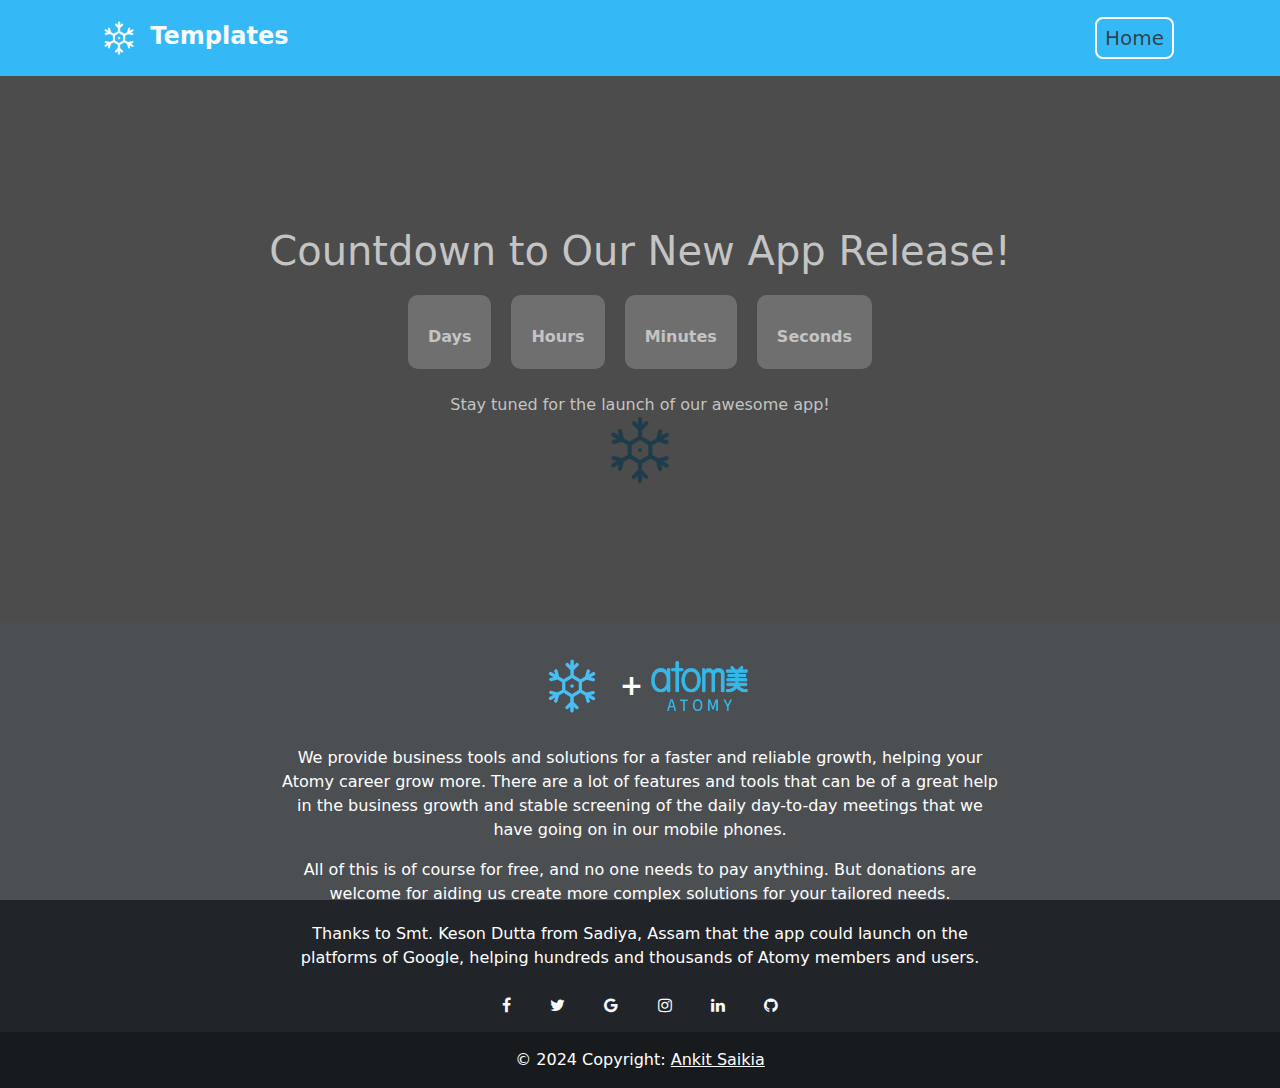
<file: home/index.html>
<!DOCTYPE html saikia="8889d5b54a656ad14e3880efe6552a41" t="14:26:07">
<html lang="en">

    <head>
        <meta charset="UTF-8">
<meta name="viewport" content="width=device-width, initial-scale=1.0, maximum-scale=1.0">
<meta name="description" content="Homepage...">
<meta name="keywords" content="Ankit Saikia, saikiacode, sadiyacoding, saikia23">
<meta name="author" content="Ankit Saikia">
<meta name="robots" content="index, follow">
<meta name="google" content="nositelinkssearchbox">
<meta name="googlebot" content="notranslate">
<meta name="google" content="nopagereadaloud">

<link rel="shortcut icon" href="../assets/images/logo/ic_launcher/res/mipmap-hdpi/ic_launcher.png"
    type="image/png">
<!-- <link rel="manifest" href="../manifest.json"> -->

<title>Homepage</title>
<link rel="stylesheet" href="../assets/bootstrap/css/bootstrap.min.css">
<link rel="stylesheet" href="../assets/css/animate.compat.css">
<link rel="stylesheet" href="../assets/css/menutab.css">
<link rel="stylesheet" href="../assets/font-awesome/css/font-awesome.min.css">
<link rel="stylesheet" href="../assets/css/menu_hamburger.css">

<style>
    html {
        user-select: none;
        -ms-user-select: none;
        -webkit-user-select: none;
    }

    ::-webkit-scrollbar {
        display: none;
    }

    .preloader {
        position: fixed;
        top: 0;
        left: 0;
        right: 0;
        bottom: 0;
        overflow: hidden;
        display: flex;
        background: #ffffff;
        z-index: 99999;
    }

    .preloader .logo {
        position: relative;
        justify-content: center;
        align-items: center;
        margin: auto;
        width: 100px;
        height: 100px;
    }

    @-webkit-keyframes animate-preloader {
        0% {
            -webkit-transform: rotate(0deg);
            transform: rotate(0deg);
        }

        100% {
            -webkit-transform: rotate(360deg);
            transform: rotate(360deg);
        }
    }

    @keyframes animate-preloader {
        0% {
            -webkit-transform: rotate(0deg);
            transform: rotate(0deg);
        }

        100% {
            -webkit-transform: rotate(360deg);
            transform: rotate(360deg);
        }
    }

    .bg-blue1 {
        background-color: #04a9f4;
    }
</style>

<script src="../assets/jquery/jquery.min.js"></script>
<script src="../assets/bootstrap/js/bootstrap.bundle.min.js"></script>
<!-- <script src="../assets/js/lazyLoad.min.js"></script> -->
<!-- <script src="../js/sweetalert2.all.min.js"></script> -->
    </head>

    <body data-au="8889d5b54a656ad14e3880efe6552a41" data-theme="black001">
        <svg>
            <defs>
                <filter id="gooeyness">
                    <feGaussianBlur in="SourceGraphic" stdDeviation="2.2" result="blur" />
                    <feColorMatrix in="blur" mode="matrix" values="1 0 0 0 0 0 1 0 0 0 0 0 1 0 0 0 0 0 20 -10"
                        result="gooeyness" />
                    <feComposite in="SourceGraphic" in2="gooeyness" operator="atop" />
                </filter>
            </defs>
        </svg>
        <div class="preloader">
            <img src="../assets/images/logo/snow_splash_dark.png" alt="Logo" class="logo">
        </div>
        <saikia au="8889d5b54a656ad14e3880efe6552a41">
            <nav class="navbar navbar-expand-lg bg-blue1">
  <div class="container">
    <button class="navbar-brand btn border-0" aria-label="Dark Mode">
      <img src="../assets/images/logo/snow_splash_logo.png" alt="logo-base" class="m-0 p-0" width="50px"
        height="50px">
      <span class="fw-bold text-light h4">Templates</span>
    </button>
    <button class="navbar-toggler" type="button" data-bs-toggle="collapse" data-bs-target="#atomykeson_navigation"
      aria-controls="atomykeson_navigation" aria-expanded="false" aria-label="Toggle navigation">
      <div class="plate plate2" onclick="this.classList.toggle('active')">
        <svg class="burger" version="1.1" height="100" width="100" viewBox="0 0 100 100">
          <path class="line line1"
            d="M 50,65 H 70 C 70,65 75,65.198488 75,70.762712 C 75,73.779026 74.368822,78.389831 66.525424,78.389831 C 22.092231,78.389831 -18.644068,-30.508475 -18.644068,-30.508475" />
          <path class="line line2"
            d="M 50,35 H 70 C 70,35 81.355932,35.300135 81.355932,25.635593 C 81.355932,20.906215 78.841706,14.830508 72.881356,14.830508 C 35.648232,14.830508 -30.508475,84.322034 -30.508475,84.322034" />
          <path class="line line3"
            d="M 50,50 H 30 C 30,50 12.288136,47.749959 12.288136,60.169492 C 12.288136,67.738339 16.712974,73.305085 40.677966,73.305085 C 73.791674,73.305085 108.47458,-19.915254 108.47458,-19.915254" />
          <path class="line line4"
            d="M 50,50 H 70 C 70,50 81.779661,50.277128 81.779661,36.607372 C 81.779661,28.952694 77.941689,25 69.067797,25 C 39.95532,25 -16.949153,119.91525 -16.949153,119.91525" />
          <path class="line line5"
            d="M 50,65 H 30 C 30,65 17.79661,64.618439 17.79661,74.152543 C 17.79661,80.667556 25.093813,81.355932 38.559322,81.355932 C 89.504001,81.355932 135.59322,-21.186441 135.59322,-21.186441" />
          <path class="line line6"
            d="M 50,35 H 30 C 30,35 16.525424,35.528154 16.525424,24.152542 C 16.525424,17.535987 22.597755,13.559322 39.40678,13.559322 C 80.617882,13.559322 94.067797,111.01695 94.067797,111.01695" />
        </svg>
        <svg class="x" version="1.1" height="100" width="100" viewBox="0 0 100 100">
          <path class="line" d="M 34,32 L 66,68" />
          <path class="line" d="M 66,32 L 34,68" />
        </svg>
      </div>
    </button>
    <div class="collapse navbar-collapse mt-4 mt-lg-0" id="atomykeson_navigation">
      <form class="d-flex align-items-center justify-content-center ms-lg-auto me-lg-0 visually-hidden"
        style="margin-right: 30px" id="search-home" role="search">
        <i class="fa fa-search"></i>
        <input type="search" aria-label="Search" id="searchInput" class="form-control rounded-pill" placeholder="Search"
          maxlength="20">
      </form>
      <ul class="navbar-nav ms-lg-auto me-lg-4 mb-2 mb-lg-0 fs-5">
        <li class="nav-item"><a class="nav-link text-capitalize" href="/home/">home</a></li>
      </ul>
    </div>
  </div>
</nav>

<script>
  $('.nav-link[href="/home/"]').addClass('active').attr('aria-current', 'page')
</script>
            <div class="clearfix" style="width:100%;height:4cm;"></div>
            <main id="main">
                <style>
    /* * {
        margin: 0;
        padding: 0;
        box-sizing: border-box;
        font-family: Arial, sans-serif;
    }

    body {
        display: flex;
        justify-content: center;
        align-items: center;
        height: 100vh;
        background: linear-gradient(to right, #6a11cb, #2575fc);
    }

    .container {
        text-align: center;
        color: white;
        max-width: 600px;
        margin: 0 auto;
        padding: 20px;
    } */

    h1 {
        font-size: 2.5rem;
        margin-bottom: 20px;
    }

    #countdown {
        display: flex;
        justify-content: center;
        gap: 20px;
    }

    .time {
        background: rgba(255, 255, 255, 0.2);
        padding: 20px;
        border-radius: 10px;
        text-align: center;
    }

    #countdown span {
        font-size: 2rem;
        display: block;
        margin-bottom: 10px;
    }

    .label {
        font-size: 1rem;
        font-weight: bold;
    }

    body {
        background-color: #212121;
        color: #b6b6b6
    }
</style>
<div class="container">
    <div class="row justify-content-center">
        <div class="col">
            <h1 class="text-center">Countdown to Our New App Release!</h1>
            <div id="countdown">
                <div class="time">
                    <span id="days"></span>
                    <div class="label">Days</div>
                </div>
                <div class="time">
                    <span id="hours"></span>
                    <div class="label">Hours</div>
                </div>
                <div class="time">
                    <span id="minutes"></span>
                    <div class="label">Minutes</div>
                </div>
                <div class="time">
                    <span id="seconds"></span>
                    <div class="label">Seconds</div>
                </div>
            </div>
            <p class="text-center mt-4">Stay tuned for the launch of our awesome app!</p>
        </div>
    </div>
</div>

<script>
    // Set the date of your app release
    const releaseDate = new Date("October 1, 2024 12:00:00").getTime();

    // Update the countdown every second
    const countdownFunction = setInterval(() => {
        const now = new Date().getTime();
        const distance = releaseDate - now;

        // Time calculations for days, hours, minutes, and seconds
        const days = Math.floor(distance / (1000 * 60 * 60 * 24));
        const hours = Math.floor((distance % (1000 * 60 * 60 * 24)) / (1000 * 60 * 60));
        const minutes = Math.floor((distance % (1000 * 60 * 60)) / (1000 * 60));
        const seconds = Math.floor((distance % (1000 * 60)) / 1000);

        // Output the result in the respective elements
        document.getElementById("days").innerText = days;
        document.getElementById("hours").innerText = hours;
        document.getElementById("minutes").innerText = minutes;
        document.getElementById("seconds").innerText = seconds;

        // If the countdown is finished, write some text
        if (distance < 0) {
            clearInterval(countdownFunction);
            document.getElementById("countdown").innerHTML = "The app is now live!";
        }
    }, 1000);

</script>
            </main>
            <div class="clearfix" style="width:100%;height:5cm;"></div>
            <footer class="bg-dark text-center text-white footer">
  <div class="container p-4 pb-0">
    <!-- descriptions -->
    <div class="d-flex justify-content-center align-items-center gap-2">
      <img src="../assets/images/logo/snow_splash_dark.png" alt="description" style="width: 80px;height: 80px;">
      <span class="fs-3 fw-bold">+</span>
      <img src="../assets/images/atomy/sub0107_slogan.png" alt="description" style="height: 50px; width: auto;">
    </div>
    <div class="clearfix" style="height: 20px;"></div>
    <section class="d-flex justify-content-center">
      <div class="col-8">
        <p>
          We provide business tools and solutions for a faster and reliable growth, helping your Atomy career grow more.
          There are a lot of features and tools that can be of a great help in the business growth and stable screening
          of the daily day-to-day meetings that we have going on in our mobile phones.
        </p>
        <p>
          All of this is of course for free, and no one needs to pay anything. But donations are welcome for aiding us
          create more complex solutions for your tailored needs.
        </p>
        <p>
          Thanks to Smt. Keson Dutta from Sadiya, Assam that the app could launch on the platforms of Google, helping
          hundreds and thousands of Atomy members and users.
        </p>
      </div>
    </section>
    <section class="mb-2">
      <a class="btn text-light btn-floating m-1" href="#!" role="button"><i class="fa fa-facebook-f"></i></a>
      <a class="btn text-light btn-floating m-1" href="#!" role="button"><i class="fa fa-twitter"></i></a>
      <a class="btn text-light btn-floating m-1" href="#!" role="button"><i class="fa fa-google"></i></a>
      <a class="btn text-light btn-floating m-1" href="#!" role="button"><i class="fa fa-instagram"></i></a>
      <a class="btn text-light btn-floating m-1" href="#!" role="button"><i class="fa fa-linkedin"></i></a>
      <a class="btn text-light btn-floating m-1" href="https://github.com/Saikiasan/" role="button"><i
          class="fa fa-github"></i></a>
    </section>
    <!-- <div class="d-flex mb-4">
      <div class="col">
        <a href="tel:+918822494773" class="text-decoration-none text-warning"><span><i class="fa fa-phone"></i> Call
            me</span></a>
      </div>
    </div> -->
  </div>
  <div class="text-center p-3" style="background-color: #0000003f;">
    © 2024 Copyright:
    <a class="text-white" href="#">Ankit Saikia</a>
  </div>
</footer>
        </saikia>
        <script>
            $(window).on('load resize', function () {
                $('.preloader').fadeOut(1000)
            });
        </script>
    </body>

</html>

<!-----------------------------------------------------------------------------
  PAGE CREATION DATE : 2024-09-23 | TIME : 14:26:07
  AUTHOR : ANKIT SAIKIA
  GIT-REPO : github.com/Saikiasan
  P2P-SIGNATURE : 8889d5b54a656ad14e3880efe6552a41
  MASTER : GIT-23D01E8889d5b54a656ad14e3880efe6552a41C

  THE SOURCE CODE IS AVAILABLE AT MY GITHUB REPOSITORY, OPEN-SOURCE PERSONAL-
  BLOG WEBSITE. HOSTED ON GITHUB.
  [https://github.com/Saikiasan/saikiasan.github.io/]
------------------------------------------------------------------------------->
</file>
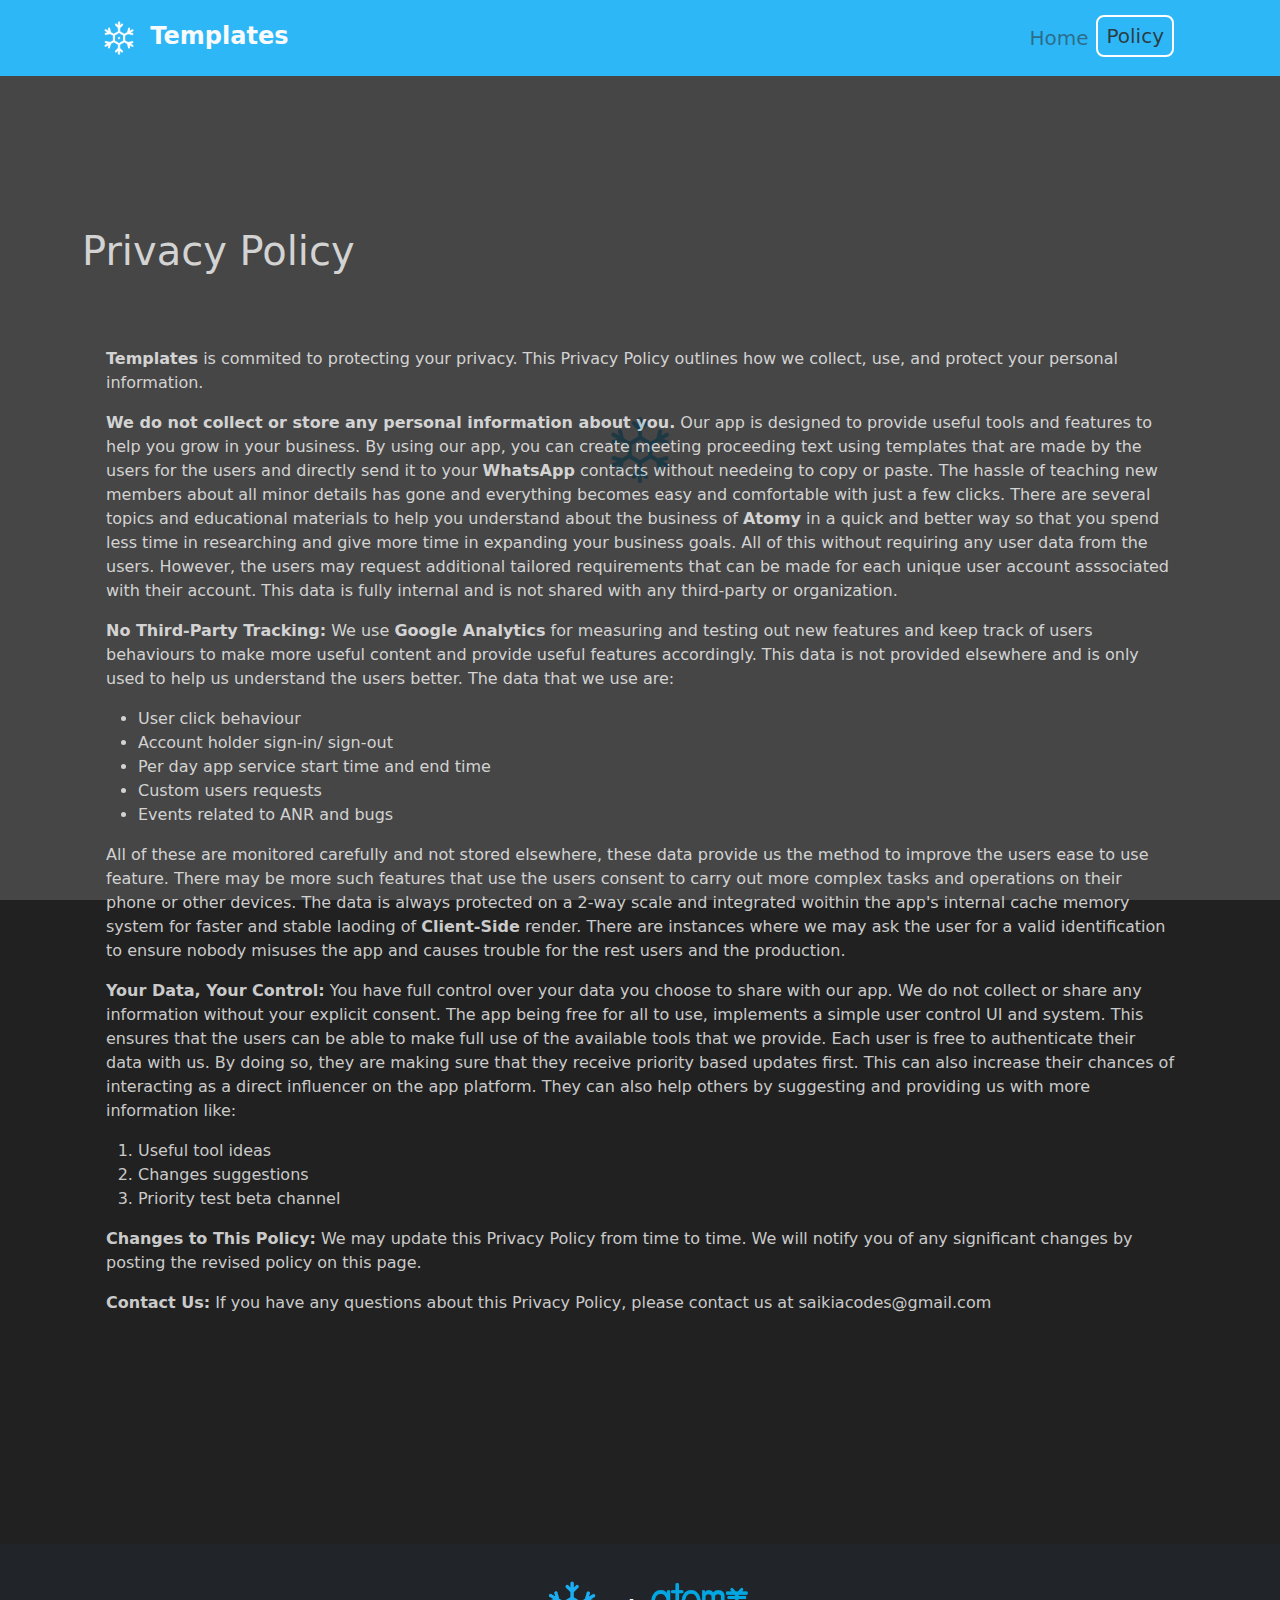
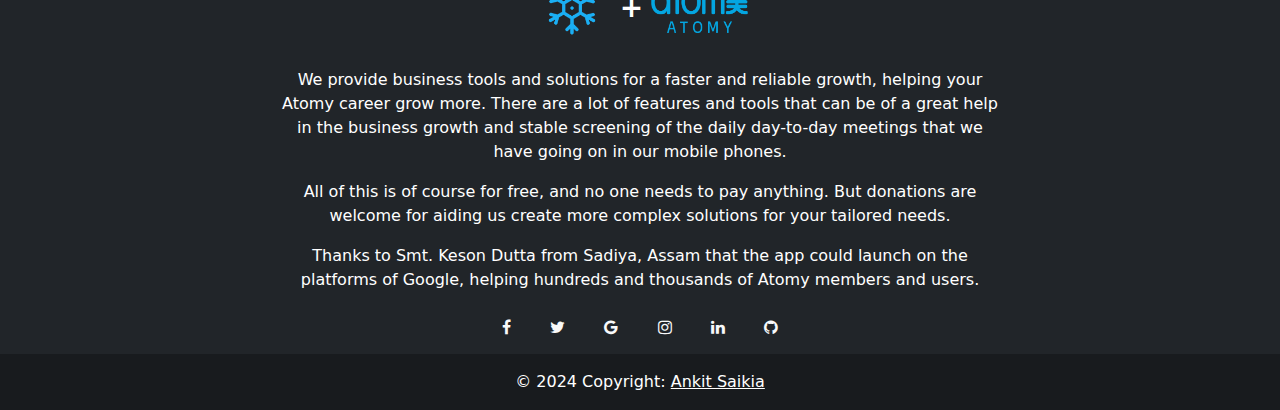
<file: policy/index.html>
<!DOCTYPE html saikia="660a77d81a21f26164349c55b7034d1c" t="23:11:08">
<html lang="en">

    <head>
        <meta charset="UTF-8">
<meta name="viewport" content="width=device-width, initial-scale=1.0, maximum-scale=1.0">
<meta name="description" content="Policies and Terms of conditions to using our application on Android Last updated on 10-10-2024">
<meta name="keywords" content="Ankit Saikia, saikiacode, sadiyacoding, saikia23">
<meta name="author" content="Ankit Saikia">
<meta name="robots" content="index, follow">
<meta name="google" content="nositelinkssearchbox">
<meta name="googlebot" content="notranslate">
<meta name="google" content="nopagereadaloud">

<link rel="shortcut icon" href="../assets/images/logo/ic_launcher/res/mipmap-hdpi/ic_launcher.png"
    type="image/png">
<!-- <link rel="manifest" href="../manifest.json"> -->

<title>Private Policy | T&C</title>
<link rel="stylesheet" href="../assets/bootstrap/css/bootstrap.min.css">
<link rel="stylesheet" href="../assets/css/animate.compat.css">
<link rel="stylesheet" href="../assets/css/menutab.css">
<link rel="stylesheet" href="../assets/font-awesome/css/font-awesome.min.css">
<link rel="stylesheet" href="../assets/css/menu_hamburger.css">

<style>
    html {
        user-select: none;
        -ms-user-select: none;
        -webkit-user-select: none;
    }

    ::-webkit-scrollbar {
        display: none;
    }

    .preloader {
        position: fixed;
        top: 0;
        left: 0;
        right: 0;
        bottom: 0;
        overflow: hidden;
        display: flex;
        background: #ffffff;
        z-index: 99999;
    }

    .preloader .logo {
        position: relative;
        justify-content: center;
        align-items: center;
        margin: auto;
        width: 100px;
        height: 100px;
    }

    @-webkit-keyframes animate-preloader {
        0% {
            -webkit-transform: rotate(0deg);
            transform: rotate(0deg);
        }

        100% {
            -webkit-transform: rotate(360deg);
            transform: rotate(360deg);
        }
    }

    @keyframes animate-preloader {
        0% {
            -webkit-transform: rotate(0deg);
            transform: rotate(0deg);
        }

        100% {
            -webkit-transform: rotate(360deg);
            transform: rotate(360deg);
        }
    }

    .bg-blue1 {
        background-color: #04a9f4;
    }
</style>

<script src="../assets/jquery/jquery.min.js"></script>
<script src="../assets/bootstrap/js/bootstrap.bundle.min.js"></script>
<!-- <script src="../assets/js/lazyLoad.min.js"></script> -->
<!-- <script src="../js/sweetalert2.all.min.js"></script> -->
    </head>

    <body data-au="660a77d81a21f26164349c55b7034d1c" data-theme="black001">
        <svg>
            <defs>
                <filter id="gooeyness">
                    <feGaussianBlur in="SourceGraphic" stdDeviation="2.2" result="blur" />
                    <feColorMatrix in="blur" mode="matrix" values="1 0 0 0 0 0 1 0 0 0 0 0 1 0 0 0 0 0 20 -10"
                        result="gooeyness" />
                    <feComposite in="SourceGraphic" in2="gooeyness" operator="atop" />
                </filter>
            </defs>
        </svg>
        <div class="preloader">
            <img src="../assets/images/logo/snow_splash_dark.png" alt="Logo" class="logo">
        </div>
        <saikia au="660a77d81a21f26164349c55b7034d1c">
            <nav class="navbar navbar-expand-lg bg-blue1">
  <div class="container">
    <button class="navbar-brand btn border-0" aria-label="Dark Mode">
      <img src="../assets/images/logo/snow_splash_logo.png" alt="logo-base" class="m-0 p-0" width="50px"
        height="50px">
      <span class="fw-bold text-light h4">Templates</span>
    </button>
    <button class="navbar-toggler" type="button" data-bs-toggle="collapse" data-bs-target="#atomykeson_navigation"
      aria-controls="atomykeson_navigation" aria-expanded="false" aria-label="Toggle navigation">
      <div class="plate plate2" onclick="this.classList.toggle('active')">
        <svg class="burger" version="1.1" height="100" width="100" viewBox="0 0 100 100">
          <path class="line line1"
            d="M 50,65 H 70 C 70,65 75,65.198488 75,70.762712 C 75,73.779026 74.368822,78.389831 66.525424,78.389831 C 22.092231,78.389831 -18.644068,-30.508475 -18.644068,-30.508475" />
          <path class="line line2"
            d="M 50,35 H 70 C 70,35 81.355932,35.300135 81.355932,25.635593 C 81.355932,20.906215 78.841706,14.830508 72.881356,14.830508 C 35.648232,14.830508 -30.508475,84.322034 -30.508475,84.322034" />
          <path class="line line3"
            d="M 50,50 H 30 C 30,50 12.288136,47.749959 12.288136,60.169492 C 12.288136,67.738339 16.712974,73.305085 40.677966,73.305085 C 73.791674,73.305085 108.47458,-19.915254 108.47458,-19.915254" />
          <path class="line line4"
            d="M 50,50 H 70 C 70,50 81.779661,50.277128 81.779661,36.607372 C 81.779661,28.952694 77.941689,25 69.067797,25 C 39.95532,25 -16.949153,119.91525 -16.949153,119.91525" />
          <path class="line line5"
            d="M 50,65 H 30 C 30,65 17.79661,64.618439 17.79661,74.152543 C 17.79661,80.667556 25.093813,81.355932 38.559322,81.355932 C 89.504001,81.355932 135.59322,-21.186441 135.59322,-21.186441" />
          <path class="line line6"
            d="M 50,35 H 30 C 30,35 16.525424,35.528154 16.525424,24.152542 C 16.525424,17.535987 22.597755,13.559322 39.40678,13.559322 C 80.617882,13.559322 94.067797,111.01695 94.067797,111.01695" />
        </svg>
        <svg class="x" version="1.1" height="100" width="100" viewBox="0 0 100 100">
          <path class="line" d="M 34,32 L 66,68" />
          <path class="line" d="M 66,32 L 34,68" />
        </svg>
      </div>
    </button>
    <div class="collapse navbar-collapse mt-4 mt-lg-0" id="atomykeson_navigation">
      <form class="d-flex align-items-center justify-content-center ms-lg-auto me-lg-0 visually-hidden"
        style="margin-right: 30px" id="search-home" role="search">
        <i class="fa fa-search"></i>
        <input type="search" aria-label="Search" id="searchInput" class="form-control rounded-pill" placeholder="Search"
          maxlength="20">
      </form>
      <ul class="navbar-nav ms-lg-auto me-lg-4 mb-2 mb-lg-0 fs-5">
        <li class="nav-item"><a class="nav-link text-capitalize" href="/home/">home</a></li><li class="nav-item"><a class="nav-link text-capitalize" href="/policy/">policy</a></li>
      </ul>
    </div>
  </div>
</nav>

<script>
  $('.nav-link[href="/policy/"]').addClass('active').attr('aria-current', 'page')
</script>
            <div class="clearfix" style="width:100%;height:4cm;"></div>
            <main id="main">
                <style>
    body {
        background-color: #212121;
        color: #cacaca;
    }
</style>
<div class="container">
    <h1>Privacy Policy</h1>
    <div class="clearfix" style="height: 40px;"></div>
    <article class="p-4">
        <p>
            <b>Templates</b> is commited to protecting your privacy. This Privacy Policy outlines how we collect, use,
            and protect your personal information.
        </p>
        <p>
            <b>We do not collect or store any personal information about you.</b> Our app is designed to provide useful
            tools and features to help you grow in your business. By using our app, you can create meeting proceeding
            text using templates that are made by the users for the users and directly send it to your <b>WhatsApp</b>
            contacts without needeing to copy or paste. The hassle of teaching new members about all minor details has
            gone and everything becomes easy and comfortable with just a few clicks. There are several topics and
            educational materials to help you understand about the business of <b>Atomy</b> in a quick and better way so
            that you spend less time in researching and give more time in expanding your business goals. All of this
            without requiring any user data from the users. However, the users may request additional tailored
            requirements that can
            be made for each unique user account asssociated with their account. This data is fully internal and is not
            shared with any third-party or organization.
        </p>
        <p>
            <b>No Third-Party Tracking:</b> We use <b>Google Analytics</b> for measuring and testing out new features
            and keep track of users behaviours to make more useful content and provide useful features accordingly. This
            data is not provided elsewhere and is only used to help us understand the users better. The data that we use
            are:
        <ul>
            <li>User click behaviour</li>
            <li>Account holder sign-in/ sign-out</li>
            <li>Per day app service start time and end time</li>
            <li>Custom users requests</li>
            <li>Events related to ANR and bugs</li>
        </ul>

        All of these are monitored carefully and not stored elsewhere, these data provide us the method to improve the
        users ease to use feature. There may be more such features that use the users consent to carry out more complex
        tasks and operations on their phone or other devices. The data is always protected on a 2-way scale and
        integrated woithin the app's internal cache memory system for faster and stable laoding of <b>Client-Side</b>
        render. There are instances where we may ask the user for a valid identification to ensure nobody misuses the
        app and causes trouble for the rest users and the production.
        </p>
        <p>
            <b>Your Data, Your Control:</b> You have full control over your data you choose to share with our app. We do
            not collect or share any information without your explicit consent. The app being free for all to use,
            implements a simple user control UI and system. This ensures that the users can be able to make full use of
            the available tools that we provide. Each user is free to authenticate their data with us. By doing so, they
            are making sure that they receive priority based updates first. This can also increase their chances of
            interacting as a direct influencer on the app platform. They can also help others by suggesting and
            providing us with more information like:
        <ol>
            <li>Useful tool ideas</li>
            <li>Changes suggestions</li>
            <li>Priority test beta channel</li>
        </ol>
        </p>
        <p>
            <b>Changes to This Policy:</b> We may update this Privacy Policy from time to time. We will notify you of
            any significant changes by posting the revised policy on this page.
        </p>
        <p>
            <b>Contact Us:</b> If you have any questions about this Privacy Policy, please contact us at
            saikiacodes@gmail.com
        </p>
    </article>
</div>
            </main>
            <div class="clearfix" style="width:100%;height:5cm;"></div>
            <footer class="bg-dark text-center text-white footer">
  <div class="container p-4 pb-0">
    <!-- descriptions -->
    <div class="d-flex justify-content-center align-items-center gap-2">
      <img src="../assets/images/logo/snow_splash_dark.png" alt="description" style="width: 80px;height: 80px;">
      <span class="fs-3 fw-bold">+</span>
      <img src="../assets/images/atomy/sub0107_slogan.png" alt="description" style="height: 50px; width: auto;">
    </div>
    <div class="clearfix" style="height: 20px;"></div>
    <section class="d-flex justify-content-center">
      <div class="col-8">
        <p>
          We provide business tools and solutions for a faster and reliable growth, helping your Atomy career grow more.
          There are a lot of features and tools that can be of a great help in the business growth and stable screening
          of the daily day-to-day meetings that we have going on in our mobile phones.
        </p>
        <p>
          All of this is of course for free, and no one needs to pay anything. But donations are welcome for aiding us
          create more complex solutions for your tailored needs.
        </p>
        <p>
          Thanks to Smt. Keson Dutta from Sadiya, Assam that the app could launch on the platforms of Google, helping
          hundreds and thousands of Atomy members and users.
        </p>
      </div>
    </section>
    <section class="mb-2">
      <a class="btn text-light btn-floating m-1" href="#!" role="button"><i class="fa fa-facebook-f"></i></a>
      <a class="btn text-light btn-floating m-1" href="#!" role="button"><i class="fa fa-twitter"></i></a>
      <a class="btn text-light btn-floating m-1" href="#!" role="button"><i class="fa fa-google"></i></a>
      <a class="btn text-light btn-floating m-1" href="#!" role="button"><i class="fa fa-instagram"></i></a>
      <a class="btn text-light btn-floating m-1" href="#!" role="button"><i class="fa fa-linkedin"></i></a>
      <a class="btn text-light btn-floating m-1" href="https://github.com/Saikiasan/" role="button"><i
          class="fa fa-github"></i></a>
    </section>
    <!-- <div class="d-flex mb-4">
      <div class="col">
        <a href="tel:+918822494773" class="text-decoration-none text-warning"><span><i class="fa fa-phone"></i> Call
            me</span></a>
      </div>
    </div> -->
  </div>
  <div class="text-center p-3" style="background-color: #0000003f;">
    © 2024 Copyright:
    <a class="text-white" href="#">Ankit Saikia</a>
  </div>
</footer>
        </saikia>
        <script>
            $(window).on('load resize', function () {
                $('.preloader').fadeOut(1000)
            });
        </script>
    </body>

</html>

<!-----------------------------------------------------------------------------
  PAGE CREATION DATE : 2024-09-23 | TIME : 23:11:08
  AUTHOR : ANKIT SAIKIA
  GIT-REPO : github.com/Saikiasan
  P2P-SIGNATURE : 660a77d81a21f26164349c55b7034d1c
  MASTER : GIT-23D01E660a77d81a21f26164349c55b7034d1cC

  THE SOURCE CODE IS AVAILABLE AT MY GITHUB REPOSITORY, OPEN-SOURCE PERSONAL-
  BLOG WEBSITE. HOSTED ON GITHUB.
  [https://github.com/Saikiasan/saikiasan.github.io/]
------------------------------------------------------------------------------->
</file>
<file: assets/css/menutab.css>
menu {

  box-sizing: border-box;
  --bgColorMenu: #000000;
  --duration: .7s;
  z-index: 100;
}

.menu {
  margin: 0;
  display: flex;
  /* Works well with 100% width  */
  width: 100%;
  font-size: 1.5em;
  padding: 0 2.85em 1em 2.85em;
  position: fixed;
  left: 0;
  bottom: 0;
  align-items: center;
  justify-content: center;
  background-color: var(--bgColorMenu);
}

.menu__item {
  all: unset;
  flex-grow: 1;
  z-index: 100;
  display: flex;
  cursor: pointer;
  position: relative;
  border-radius: 50%;
  align-items: center;
  will-change: transform;
  justify-content: center;
  padding: 0.55em 0 0.85em;
  transition: transform var(--timeOut, var(--duration));
}

.menu__item::before {
  content: "";
  z-index: -1;
  width: 4.2em;
  height: 4.2em;
  border-radius: 50%;
  position: absolute;
  transform: scale(0);
  transition: background-color var(--duration), transform var(--duration);
}


.menu__item.active {

  transform: translate3d(0, -.8em, 0);

}

.menu__item.active::before {
  transform: scale(1);
  background-color: var(--bgColorItem);
}

.icon {
  width: 2.6em;
  height: 2.6em;
  stroke: white;
  fill: transparent;
  stroke-width: 1.2pt;
  stroke-miterlimit: 10;
  stroke-linecap: round;
  stroke-linejoin: round;
  stroke-dasharray: 400;
}

.menu__item.active .icon {
  animation: strok 1.5s reverse;
}

@keyframes strok {
  100% {
    stroke-dashoffset: 400;
  }
}

.menu__border {
  left: 0;
  bottom: 99%;
  width: 10.9em;
  height: 2.4em;
  position: absolute;
  clip-path: url(#menu);
  will-change: transform;
  background-color: var(--bgColorMenu);
  transition: all .7s ease-in-out;
  transition: transform var(--timeOut, var(--duration));
}

.svg-container {
  width: 0;
  height: 0;
}


@media screen and (max-width: 50em) {
  .menu {
    font-size: .8em;
  }
}

.vstack a {
  text-decoration: none;
  color: #000000;
  font-weight: 500;
  font-family: Avalon, sans-serif;
}

.vstack .p-2 {
  margin: 0 3em 0 2em
}
</file>
<file: assets/css/menu_hamburger.css>
.nav-link.active {
  /* font-style: italic; */
  /* text-decoration: underline 4px; */
  /* text-underline-offset: 15px; */
  border: 2px white solid;
  border-radius: 8px;
  padding: 4px;
  color: white;
  font-weight: 500;
}

.nav-link {
  transition: all linear 0.3s;
}

html.dark-knight * {
  background: #000000 !important;
  color: #ffffff !important;
  transition: background 0.2s ease, color 0.5s linear;
}

.dark-knight .plate .line {
  stroke: #ffffff;
  transition: all 0.5s linear;
}

.dark-knight .navbar {
  border-bottom: 1px dashed #ffffff;
  border-width: 3px;
}

.dark-knight footer {
  border: 1px dashed #ffffff;
  border-width: 3px;
}

.dark-knight .plate,
.dark-knight .burger {
  background: none !important;
}

svg {
  height: 80px;
  position: absolute;
  width: 80px;
}

.navbar-toggler {
  position: relative;
  box-shadow: none !important;
  border: none !important;
}

.plate {
  height: 80px;
  width: 80px;
  position: absolute;
  top: -1.8em;
  right: 1.8em;
}

.burger {
  filter: url(#gooeyness);
}

.x {
  transform: scale(0);
  transition: transform 400ms;
}

.line {
  fill: none;
  stroke: black;
  stroke-width: 6px;
  stroke-linecap: round;
  stroke-linejoin: round;
  transform-origin: 50%;
  transition: stroke-dasharray 500ms 200ms, stroke-dashoffset 500ms 200ms,
    transform 500ms 200ms;
}

.x .line {
  stroke-width: 5.5px;
}

.active .x {
  transform: scale(1);
  transition: transform 400ms 350ms;
}

.plate2 .line1 {
  stroke-dasharray: 21 185.62753295898438;
  transition-delay: 0;
}

.plate2 .line2 {
  stroke-dasharray: 21 178.6514129638672;
  transition-delay: 30ms;
}

.plate2 .line3 {
  stroke-dasharray: 21 197.92425537109375;
  transition-delay: 60ms;
}

.plate2 .line4 {
  stroke-dasharray: 21 190.6597137451172;
  transition-delay: 90ms;
}

.plate2 .line5 {
  stroke-dasharray: 21 208.52874755859375;
  transition-delay: 120ms;
}

.plate2 .line6 {
  stroke-dasharray: 21 186.59703063964844;
  transition-delay: 150ms;
}

.active.plate2 .line1 {
  stroke-dasharray: 5 185.62753295898438;
  stroke-dashoffset: -141px;
}

.active.plate2 .line2 {
  stroke-dasharray: 5 178.6514129638672;
  stroke-dashoffset: -137px;
}

.active.plate2 .line3 {
  stroke-dasharray: 5 197.92425537109375;
  stroke-dashoffset: -176px;
}

.active.plate2 .line4 {
  stroke-dasharray: 5 190.6597137451172;
  stroke-dashoffset: -159px;
}

.active.plate2 .line5 {
  stroke-dasharray: 5 208.52874755859375;
  stroke-dashoffset: -139px;
}

.active.plate2 .line6 {
  stroke-dasharray: 5 186.59703063964844;
  stroke-dashoffset: -176px;
}

.active.plate2 .x {
  transition: transform 400ms 250ms;
}
</file>
